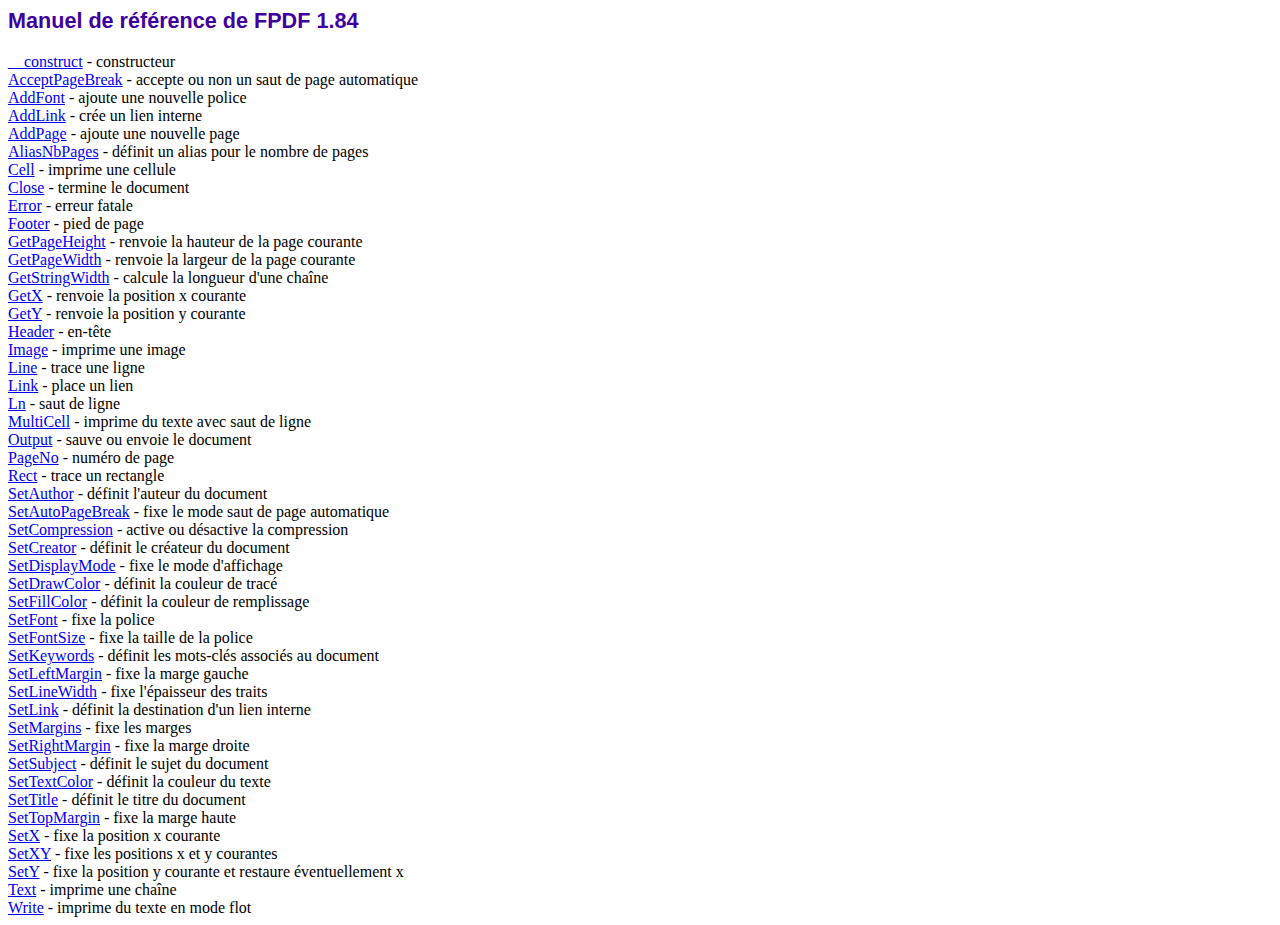
<file: gestion/doctor/fpdf184/doc/index.htm>
<!DOCTYPE html PUBLIC "-//W3C//DTD HTML 4.01 Transitional//EN">
<html>
<head>
<meta http-equiv="Content-Type" content="text/html; charset=ISO-8859-1">
<title>Manuel de r�f�rence de FPDF 1.84</title>
<link type="text/css" rel="stylesheet" href="../fpdf.css">
</head>
<body>
<h1>Manuel de r�f�rence de FPDF 1.84</h1>
<a href="__construct.htm">__construct</a> - constructeur<br>
<a href="acceptpagebreak.htm">AcceptPageBreak</a> - accepte ou non un saut de page automatique<br>
<a href="addfont.htm">AddFont</a> - ajoute une nouvelle police<br>
<a href="addlink.htm">AddLink</a> - cr�e un lien interne<br>
<a href="addpage.htm">AddPage</a> - ajoute une nouvelle page<br>
<a href="aliasnbpages.htm">AliasNbPages</a> - d�finit un alias pour le nombre de pages<br>
<a href="cell.htm">Cell</a> - imprime une cellule<br>
<a href="close.htm">Close</a> - termine le document<br>
<a href="error.htm">Error</a> - erreur fatale<br>
<a href="footer.htm">Footer</a> - pied de page<br>
<a href="getpageheight.htm">GetPageHeight</a> - renvoie la hauteur de la page courante<br>
<a href="getpagewidth.htm">GetPageWidth</a> - renvoie la largeur de la page courante<br>
<a href="getstringwidth.htm">GetStringWidth</a> - calcule la longueur d'une cha�ne<br>
<a href="getx.htm">GetX</a> - renvoie la position x courante<br>
<a href="gety.htm">GetY</a> - renvoie la position y courante<br>
<a href="header.htm">Header</a> - en-t�te<br>
<a href="image.htm">Image</a> - imprime une image<br>
<a href="line.htm">Line</a> - trace une ligne<br>
<a href="link.htm">Link</a> - place un lien<br>
<a href="ln.htm">Ln</a> - saut de ligne<br>
<a href="multicell.htm">MultiCell</a> - imprime du texte avec saut de ligne<br>
<a href="output.htm">Output</a> - sauve ou envoie le document<br>
<a href="pageno.htm">PageNo</a> - num�ro de page<br>
<a href="rect.htm">Rect</a> - trace un rectangle<br>
<a href="setauthor.htm">SetAuthor</a> - d�finit l'auteur du document<br>
<a href="setautopagebreak.htm">SetAutoPageBreak</a> - fixe le mode saut de page automatique<br>
<a href="setcompression.htm">SetCompression</a> - active ou d�sactive la compression<br>
<a href="setcreator.htm">SetCreator</a> - d�finit le cr�ateur du document<br>
<a href="setdisplaymode.htm">SetDisplayMode</a> - fixe le mode d'affichage<br>
<a href="setdrawcolor.htm">SetDrawColor</a> - d�finit la couleur de trac�<br>
<a href="setfillcolor.htm">SetFillColor</a> - d�finit la couleur de remplissage<br>
<a href="setfont.htm">SetFont</a> - fixe la police<br>
<a href="setfontsize.htm">SetFontSize</a> - fixe la taille de la police<br>
<a href="setkeywords.htm">SetKeywords</a> - d�finit les mots-cl�s associ�s au document<br>
<a href="setleftmargin.htm">SetLeftMargin</a> - fixe la marge gauche<br>
<a href="setlinewidth.htm">SetLineWidth</a> - fixe l'�paisseur des traits<br>
<a href="setlink.htm">SetLink</a> - d�finit la destination d'un lien interne<br>
<a href="setmargins.htm">SetMargins</a> - fixe les marges<br>
<a href="setrightmargin.htm">SetRightMargin</a> - fixe la marge droite<br>
<a href="setsubject.htm">SetSubject</a> - d�finit le sujet du document<br>
<a href="settextcolor.htm">SetTextColor</a> - d�finit la couleur du texte<br>
<a href="settitle.htm">SetTitle</a> - d�finit le titre du document<br>
<a href="settopmargin.htm">SetTopMargin</a> - fixe la marge haute<br>
<a href="setx.htm">SetX</a> - fixe la position x courante<br>
<a href="setxy.htm">SetXY</a> - fixe les positions x et y courantes<br>
<a href="sety.htm">SetY</a> - fixe la position y courante et restaure �ventuellement x<br>
<a href="text.htm">Text</a> - imprime une cha�ne<br>
<a href="write.htm">Write</a> - imprime du texte en mode flot<br>
</body>
</html>
</file>
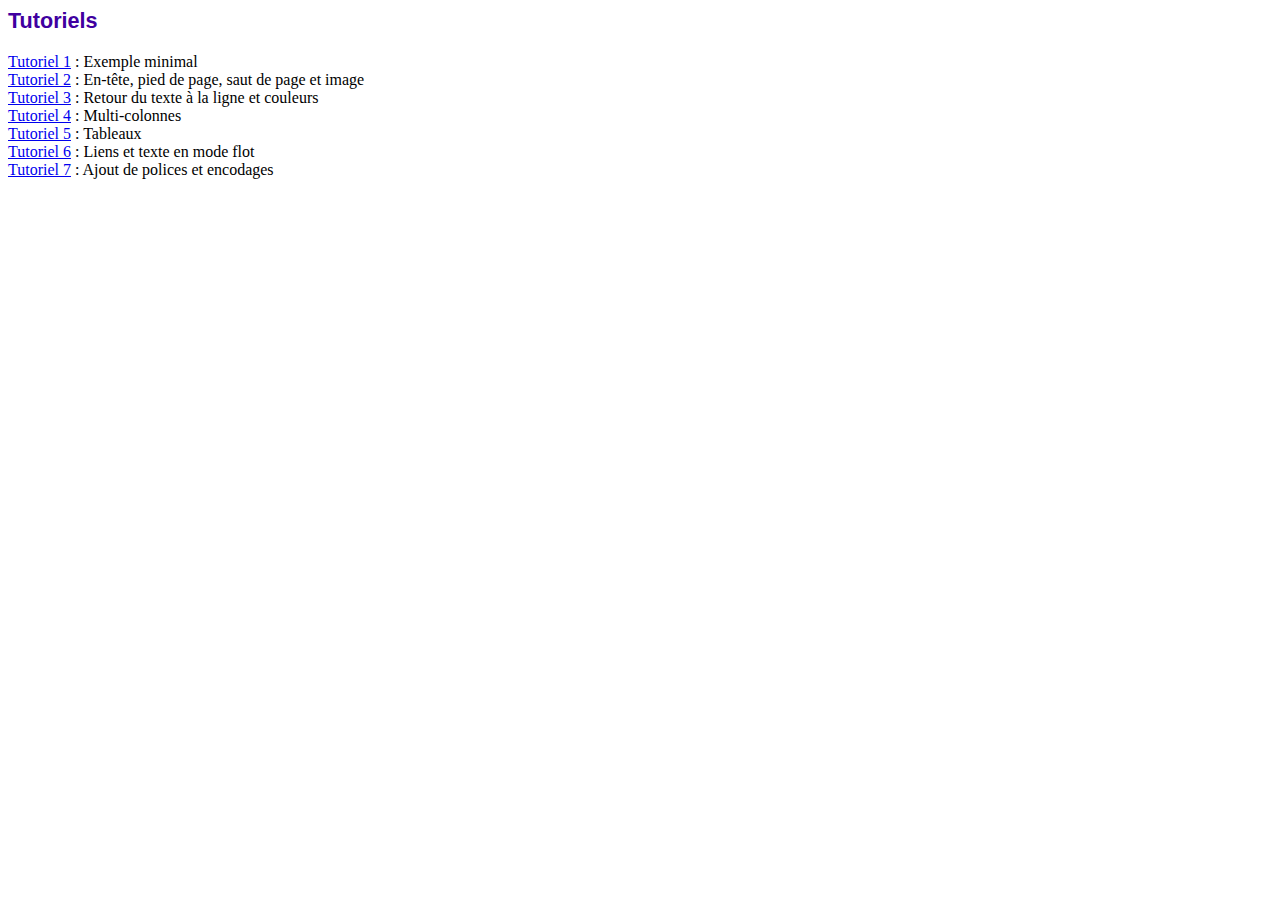
<file: gestion/doctor/fpdf184/tutorial/index.htm>
<!DOCTYPE html PUBLIC "-//W3C//DTD HTML 4.01 Transitional//EN">
<html>
<head>
<meta http-equiv="Content-Type" content="text/html; charset=ISO-8859-1">
<title>Tutoriels</title>
<link type="text/css" rel="stylesheet" href="../fpdf.css">
</head>
<body>
<h1>Tutoriels</h1>
<ul style="list-style-type:none; margin-left:0; padding-left:0">
<li><a href="tuto1.htm">Tutoriel 1</a> : Exemple minimal</li>
<li><a href="tuto2.htm">Tutoriel 2</a> : En-t�te, pied de page, saut de page et image</li>
<li><a href="tuto3.htm">Tutoriel 3</a> : Retour du texte � la ligne et couleurs</li>
<li><a href="tuto4.htm">Tutoriel 4</a> : Multi-colonnes</li>
<li><a href="tuto5.htm">Tutoriel 5</a> : Tableaux</li>
<li><a href="tuto6.htm">Tutoriel 6</a> : Liens et texte en mode flot</li>
<li><a href="tuto7.htm">Tutoriel 7</a> : Ajout de polices et encodages</li>
</ul>
</body>
</html>
</file>
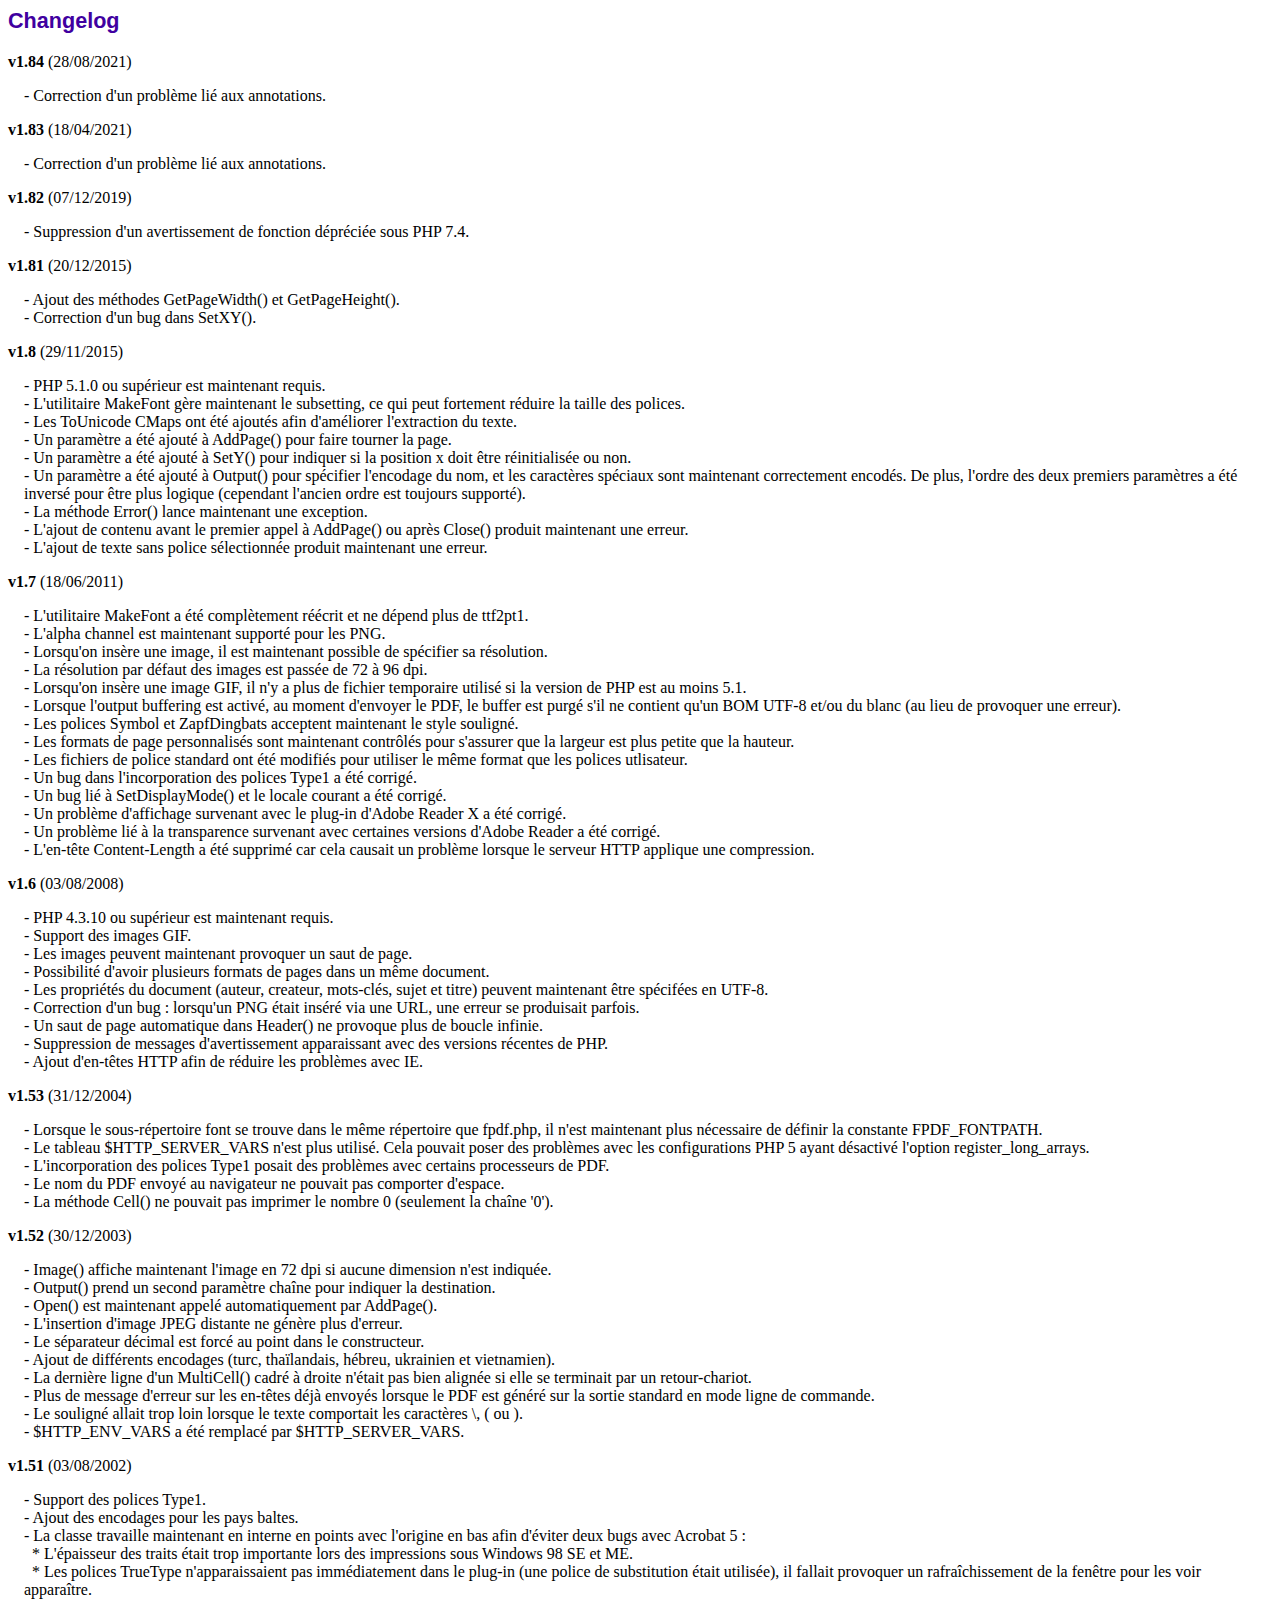
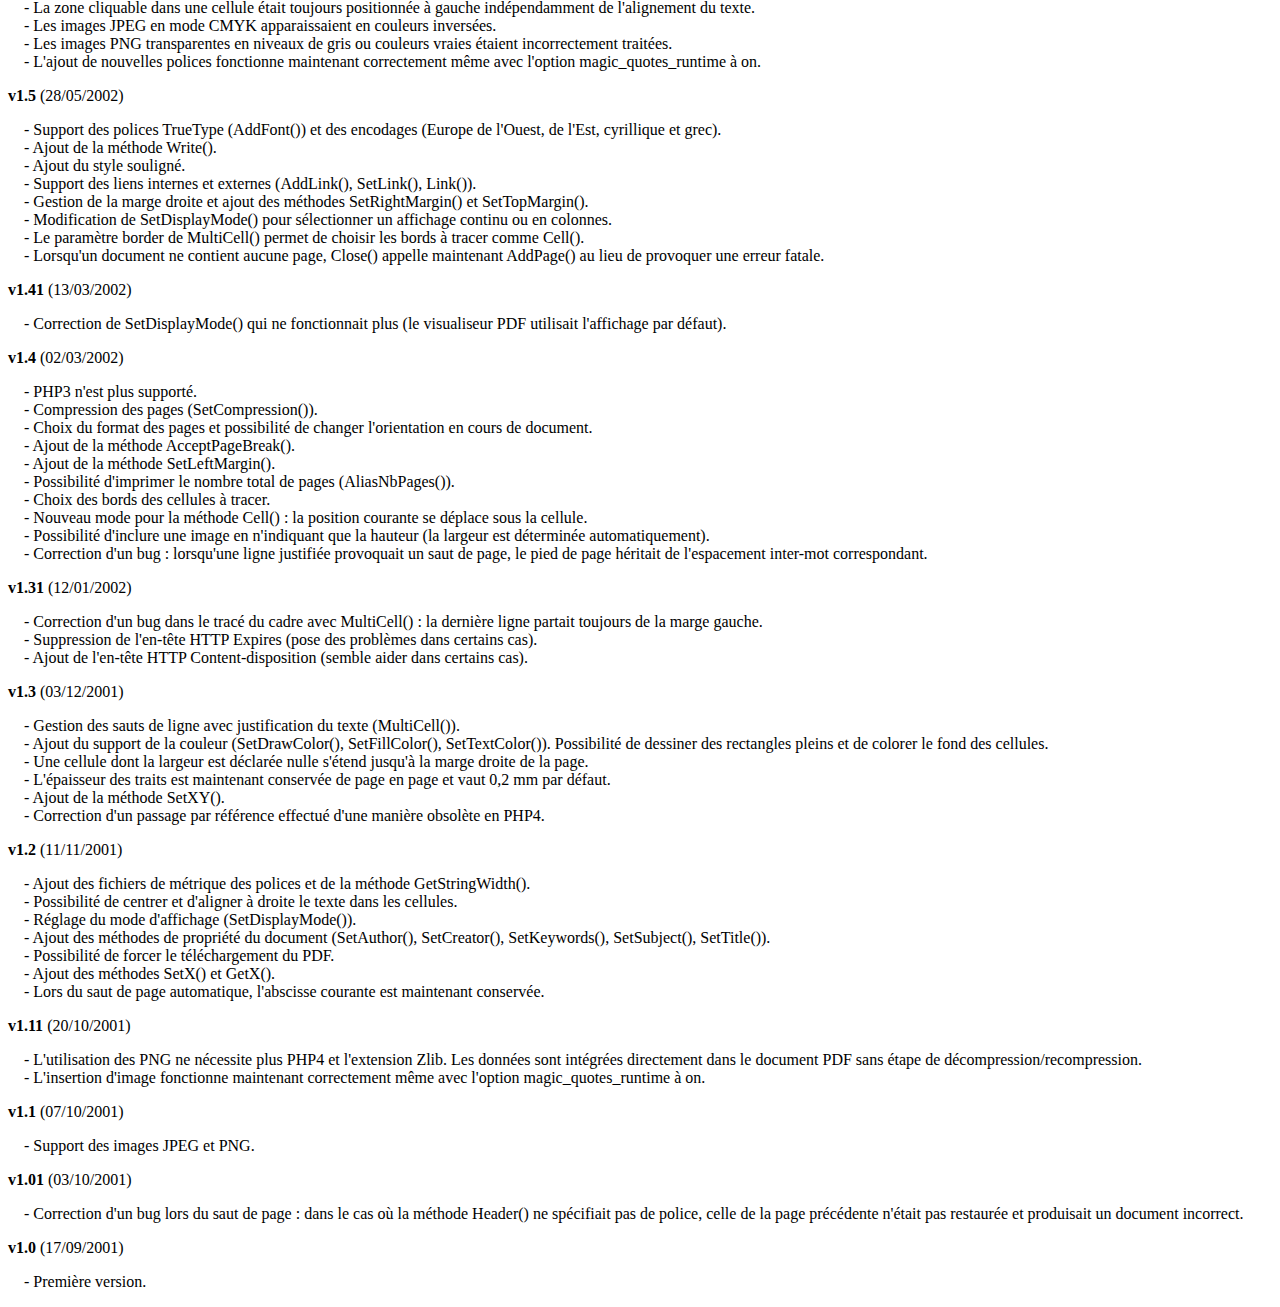
<file: gestion/doctor/fpdf184/changelog.htm>
<!DOCTYPE html PUBLIC "-//W3C//DTD HTML 4.01 Transitional//EN">
<html>
<head>
<meta http-equiv="Content-Type" content="text/html; charset=ISO-8859-1">
<title>Changelog</title>
<link type="text/css" rel="stylesheet" href="fpdf.css">
<style type="text/css">
dd {margin:1em 0 1em 1em}
</style>
</head>
<body>
<h1>Changelog</h1>
<dl>
<dt><strong>v1.84</strong> (28/08/2021)</dt>
<dd>
- Correction d'un probl�me li� aux annotations.<br>
</dd>
<dt><strong>v1.83</strong> (18/04/2021)</dt>
<dd>
- Correction d'un probl�me li� aux annotations.<br>
</dd>
<dt><strong>v1.82</strong> (07/12/2019)</dt>
<dd>
- Suppression d'un avertissement de fonction d�pr�ci�e sous PHP 7.4.<br>
</dd>
<dt><strong>v1.81</strong> (20/12/2015)</dt>
<dd>
- Ajout des m�thodes GetPageWidth() et GetPageHeight().<br>
- Correction d'un bug dans SetXY().<br>
</dd>
<dt><strong>v1.8</strong> (29/11/2015)</dt>
<dd>
- PHP 5.1.0 ou sup�rieur est maintenant requis.<br>
- L'utilitaire MakeFont g�re maintenant le subsetting, ce qui peut fortement r�duire la taille des polices.<br>
- Les ToUnicode CMaps ont �t� ajout�s afin d'am�liorer l'extraction du texte.<br>
- Un param�tre a �t� ajout� � AddPage() pour faire tourner la page.<br>
- Un param�tre a �t� ajout� � SetY() pour indiquer si la position x doit �tre r�initialis�e ou non.<br>
- Un param�tre a �t� ajout� � Output() pour sp�cifier l'encodage du nom, et les caract�res sp�ciaux sont maintenant correctement encod�s. De plus, l'ordre des deux premiers param�tres a �t� invers� pour �tre plus logique (cependant l'ancien ordre est toujours support�).<br>
- La m�thode Error() lance maintenant une exception.<br>
- L'ajout de contenu avant le premier appel � AddPage() ou apr�s Close() produit maintenant une erreur.<br>
- L'ajout de texte sans police s�lectionn�e produit maintenant une erreur.<br>
</dd>
<dt><strong>v1.7</strong> (18/06/2011)</dt>
<dd>
- L'utilitaire MakeFont a �t� compl�tement r��crit et ne d�pend plus de ttf2pt1.<br>
- L'alpha channel est maintenant support� pour les PNG.<br>
- Lorsqu'on ins�re une image, il est maintenant possible de sp�cifier sa r�solution.<br>
- La r�solution par d�faut des images est pass�e de 72 � 96 dpi.<br>
- Lorsqu'on ins�re une image GIF, il n'y a plus de fichier temporaire utilis� si la version de PHP est au moins 5.1.<br>
- Lorsque l'output buffering est activ�, au moment d'envoyer le PDF, le buffer est purg� s'il ne contient qu'un BOM UTF-8 et/ou du blanc (au lieu de provoquer une erreur).<br>
- Les polices Symbol et ZapfDingbats acceptent maintenant le style soulign�.<br>
- Les formats de page personnalis�s sont maintenant contr�l�s pour s'assurer que la largeur est plus petite que la hauteur.<br>
- Les fichiers de police standard ont �t� modifi�s pour utiliser le m�me format que les polices utlisateur.<br>
- Un bug dans l'incorporation des polices Type1 a �t� corrig�.<br>
- Un bug li� � SetDisplayMode() et le locale courant a �t� corrig�.<br>
- Un probl�me d'affichage survenant avec le plug-in d'Adobe Reader X a �t� corrig�.<br>
- Un probl�me li� � la transparence survenant avec certaines versions d'Adobe Reader a �t� corrig�.<br>
- L'en-t�te Content-Length a �t� supprim� car cela causait un probl�me lorsque le serveur HTTP applique une compression.<br>
</dd>
<dt><strong>v1.6</strong> (03/08/2008)</dt>
<dd>
- PHP 4.3.10 ou sup�rieur est maintenant requis.<br>
- Support des images GIF.<br>
- Les images peuvent maintenant provoquer un saut de page.<br>
- Possibilit� d'avoir plusieurs formats de pages dans un m�me document.<br>
- Les propri�t�s du document (auteur, createur, mots-cl�s, sujet et titre) peuvent maintenant �tre sp�cif�es en UTF-8.<br>
- Correction d'un bug : lorsqu'un PNG �tait ins�r� via une URL, une erreur se produisait parfois.<br>
- Un saut de page automatique dans Header() ne provoque plus de boucle infinie.<br>
- Suppression de messages d'avertissement apparaissant avec des versions r�centes de PHP.<br>
- Ajout d'en-t�tes HTTP afin de r�duire les probl�mes avec IE.<br>
</dd>
<dt><strong>v1.53</strong> (31/12/2004)</dt>
<dd>
- Lorsque le sous-r�pertoire font se trouve dans le m�me r�pertoire que fpdf.php, il n'est maintenant plus n�cessaire de d�finir la constante FPDF_FONTPATH.<br>
- Le tableau $HTTP_SERVER_VARS n'est plus utilis�. Cela pouvait poser des probl�mes avec les configurations PHP 5 ayant d�sactiv� l'option register_long_arrays.<br>
- L'incorporation des polices Type1 posait des probl�mes avec certains processeurs de PDF.<br>
- Le nom du PDF envoy� au navigateur ne pouvait pas comporter d'espace.<br>
- La m�thode Cell() ne pouvait pas imprimer le nombre 0 (seulement la cha�ne '0').<br>
</dd>
<dt><strong>v1.52</strong> (30/12/2003)</dt>
<dd>
- Image() affiche maintenant l'image en 72 dpi si aucune dimension n'est indiqu�e.<br>
- Output() prend un second param�tre cha�ne pour indiquer la destination.<br>
- Open() est maintenant appel� automatiquement par AddPage().<br>
- L'insertion d'image JPEG distante ne g�n�re plus d'erreur.<br>
- Le s�parateur d�cimal est forc� au point dans le constructeur.<br>
- Ajout de diff�rents encodages (turc, tha�landais, h�breu, ukrainien et vietnamien).<br>
- La derni�re ligne d'un MultiCell() cadr� � droite n'�tait pas bien align�e si elle se terminait par un retour-chariot.<br>
- Plus de message d'erreur sur les en-t�tes d�j� envoy�s lorsque le PDF est g�n�r� sur la sortie standard en mode ligne de commande.<br>
- Le soulign� allait trop loin lorsque le texte comportait les caract�res \, ( ou ).<br>
- $HTTP_ENV_VARS a �t� remplac� par $HTTP_SERVER_VARS.<br>
</dd>
<dt><strong>v1.51</strong> (03/08/2002)</dt>
<dd>
- Support des polices Type1.<br>
- Ajout des encodages pour les pays baltes.<br>
- La classe travaille maintenant en interne en points avec l'origine en bas afin d'�viter deux bugs avec Acrobat 5 :<br>&nbsp;&nbsp;* L'�paisseur des traits �tait trop importante lors des impressions sous Windows 98 SE et ME.<br>&nbsp;&nbsp;* Les polices TrueType n'apparaissaient pas imm�diatement dans le plug-in (une police de substitution �tait utilis�e), il fallait provoquer un rafra�chissement de la fen�tre pour les voir appara�tre.<br>
- La zone cliquable dans une cellule �tait toujours positionn�e � gauche ind�pendamment de l'alignement du texte.<br>
- Les images JPEG en mode CMYK apparaissaient en couleurs invers�es.<br>
- Les images PNG transparentes en niveaux de gris ou couleurs vraies �taient incorrectement trait�es.<br>
- L'ajout de nouvelles polices fonctionne maintenant correctement m�me avec l'option magic_quotes_runtime � on.<br>
</dd>
<dt><strong>v1.5</strong> (28/05/2002)</dt>
<dd>
- Support des polices TrueType (AddFont()) et des encodages (Europe de l'Ouest, de l'Est, cyrillique et grec).<br>
- Ajout de la m�thode Write().<br>
- Ajout du style soulign�.<br>
- Support des liens internes et externes (AddLink(), SetLink(), Link()).<br>
- Gestion de la marge droite et ajout des m�thodes SetRightMargin() et SetTopMargin().<br>
- Modification de SetDisplayMode() pour s�lectionner un affichage continu ou en colonnes.<br>
- Le param�tre border de MultiCell() permet de choisir les bords � tracer comme Cell().<br>
- Lorsqu'un document ne contient aucune page, Close() appelle maintenant AddPage() au lieu de provoquer une erreur fatale.<br>
</dd>
<dt><strong>v1.41</strong> (13/03/2002)</dt>
<dd>
- Correction de SetDisplayMode() qui ne fonctionnait plus (le visualiseur PDF utilisait l'affichage par d�faut).<br>
</dd>
<dt><strong>v1.4</strong> (02/03/2002)</dt>
<dd>
- PHP3 n'est plus support�.<br>
- Compression des pages (SetCompression()).<br>
- Choix du format des pages et possibilit� de changer l'orientation en cours de document.<br>
- Ajout de la m�thode AcceptPageBreak().<br>
- Ajout de la m�thode SetLeftMargin().<br>
- Possibilit� d'imprimer le nombre total de pages (AliasNbPages()).<br>
- Choix des bords des cellules � tracer.<br>
- Nouveau mode pour la m�thode Cell() : la position courante se d�place sous la cellule.<br>
- Possibilit� d'inclure une image en n'indiquant que la hauteur (la largeur est d�termin�e automatiquement).<br>
- Correction d'un bug : lorsqu'une ligne justifi�e provoquait un saut de page, le pied de page h�ritait de l'espacement inter-mot correspondant.<br>
</dd>
<dt><strong>v1.31</strong> (12/01/2002)</dt>
<dd>
- Correction d'un bug dans le trac� du cadre avec MultiCell() : la derni�re ligne partait toujours de la marge gauche.<br>
- Suppression de l'en-t�te HTTP Expires (pose des probl�mes dans certains cas).<br>
- Ajout de l'en-t�te HTTP Content-disposition (semble aider dans certains cas).<br>
</dd>
<dt><strong>v1.3</strong> (03/12/2001)</dt>
<dd>
- Gestion des sauts de ligne avec justification du texte (MultiCell()).<br>
- Ajout du support de la couleur (SetDrawColor(), SetFillColor(), SetTextColor()). Possibilit� de dessiner des rectangles pleins et de colorer le fond des cellules.<br>
- Une cellule dont la largeur est d�clar�e nulle s'�tend jusqu'� la marge droite de la page.<br>
- L'�paisseur des traits est maintenant conserv�e de page en page et vaut 0,2 mm par d�faut.<br>
- Ajout de la m�thode SetXY().<br>
- Correction d'un passage par r�f�rence effectu� d'une mani�re obsol�te en PHP4.<br>
</dd>
<dt><strong>v1.2</strong> (11/11/2001)</dt>
<dd>
- Ajout des fichiers de m�trique des polices et de la m�thode GetStringWidth().<br>
- Possibilit� de centrer et d'aligner � droite le texte dans les cellules.<br>
- R�glage du mode d'affichage (SetDisplayMode()).<br>
- Ajout des m�thodes de propri�t� du document (SetAuthor(), SetCreator(), SetKeywords(), SetSubject(), SetTitle()).<br>
- Possibilit� de forcer le t�l�chargement du PDF.<br>
- Ajout des m�thodes SetX() et GetX().<br>
- Lors du saut de page automatique, l'abscisse courante est maintenant conserv�e.<br>
</dd>
<dt><strong>v1.11</strong> (20/10/2001)</dt>
<dd>
- L'utilisation des PNG ne n�cessite plus PHP4 et l'extension Zlib. Les donn�es sont int�gr�es directement dans le document PDF sans �tape de d�compression/recompression.<br>
- L'insertion d'image fonctionne maintenant correctement m�me avec l'option magic_quotes_runtime � on.<br>
</dd>
<dt><strong>v1.1</strong> (07/10/2001)</dt>
<dd>
- Support des images JPEG et PNG.<br>
</dd>
<dt><strong>v1.01</strong> (03/10/2001)</dt>
<dd>
- Correction d'un bug lors du saut de page : dans le cas o� la m�thode Header() ne sp�cifiait pas de police, celle de la page pr�c�dente n'�tait pas restaur�e et produisait un document incorrect.<br>
</dd>
<dt><strong>v1.0</strong> (17/09/2001)</dt>
<dd>
- Premi�re version.<br>
</dd>
</dl>
</body>
</html>
</file>
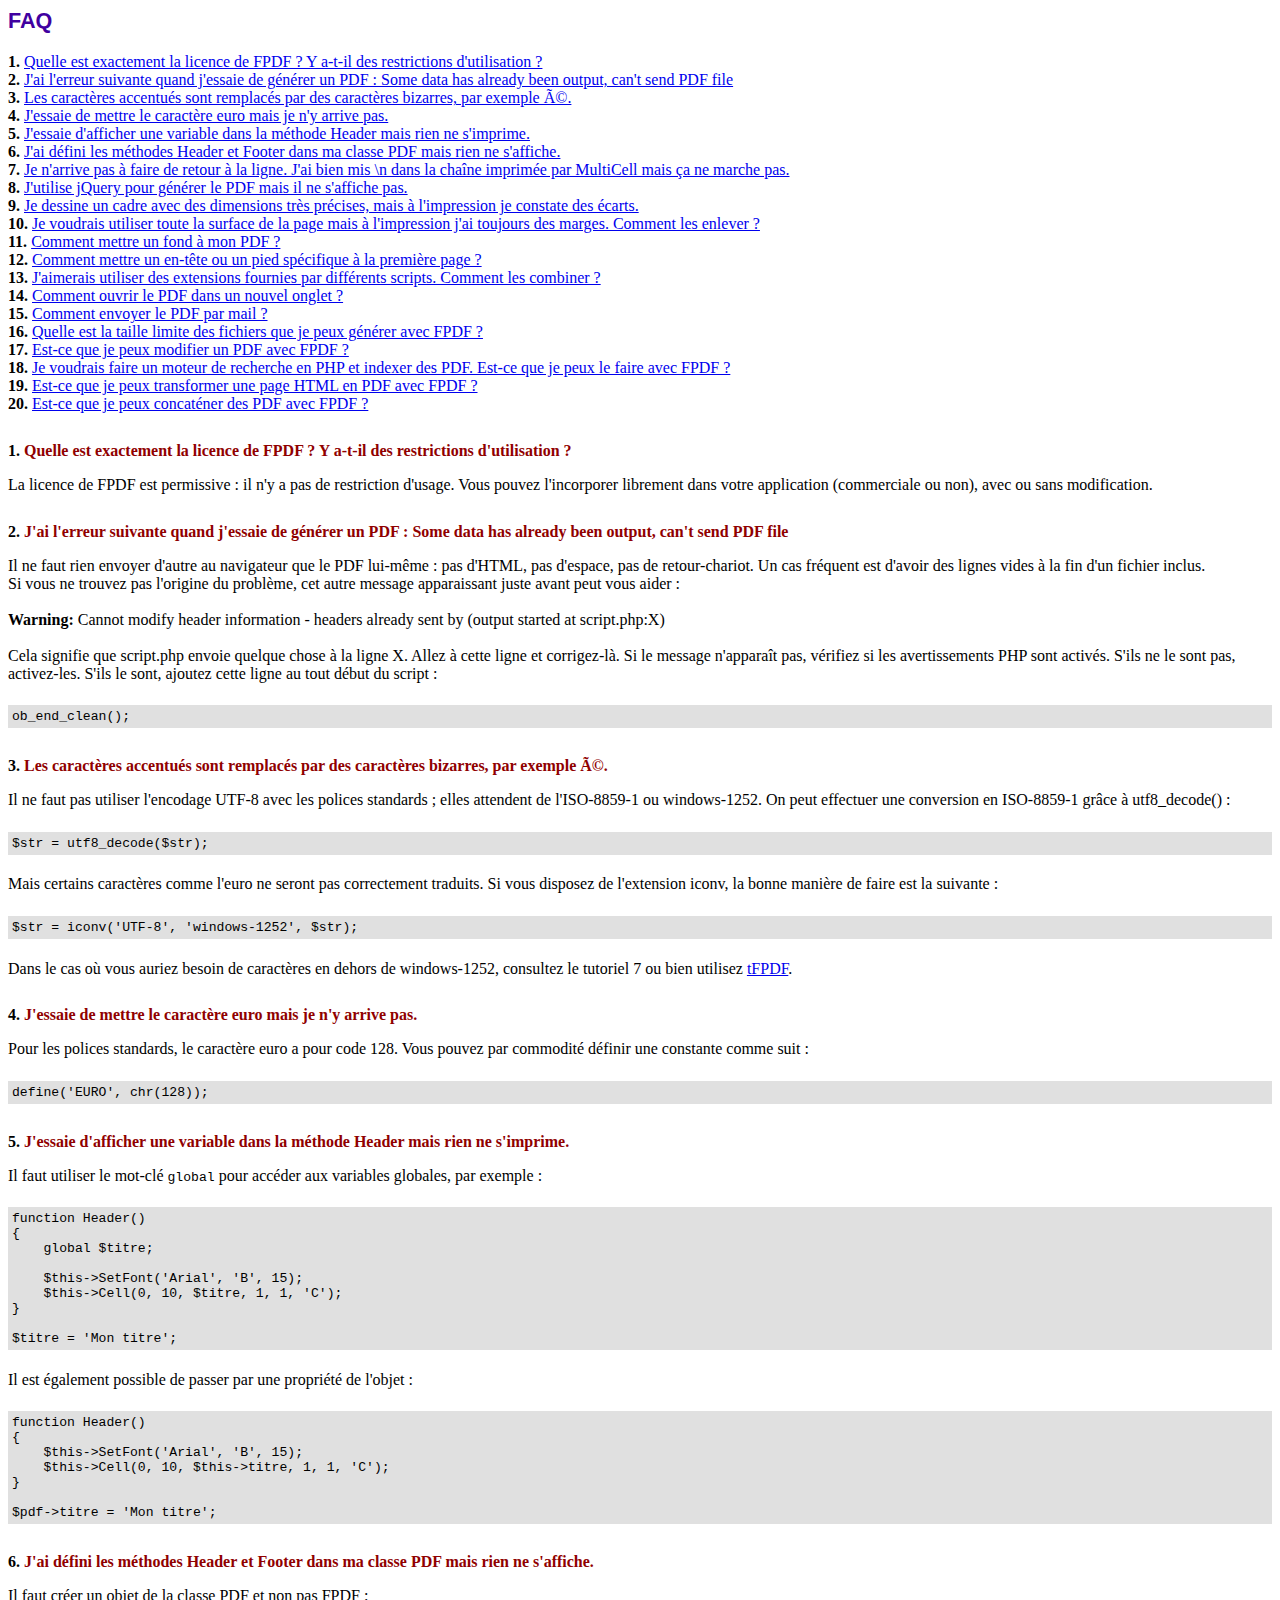
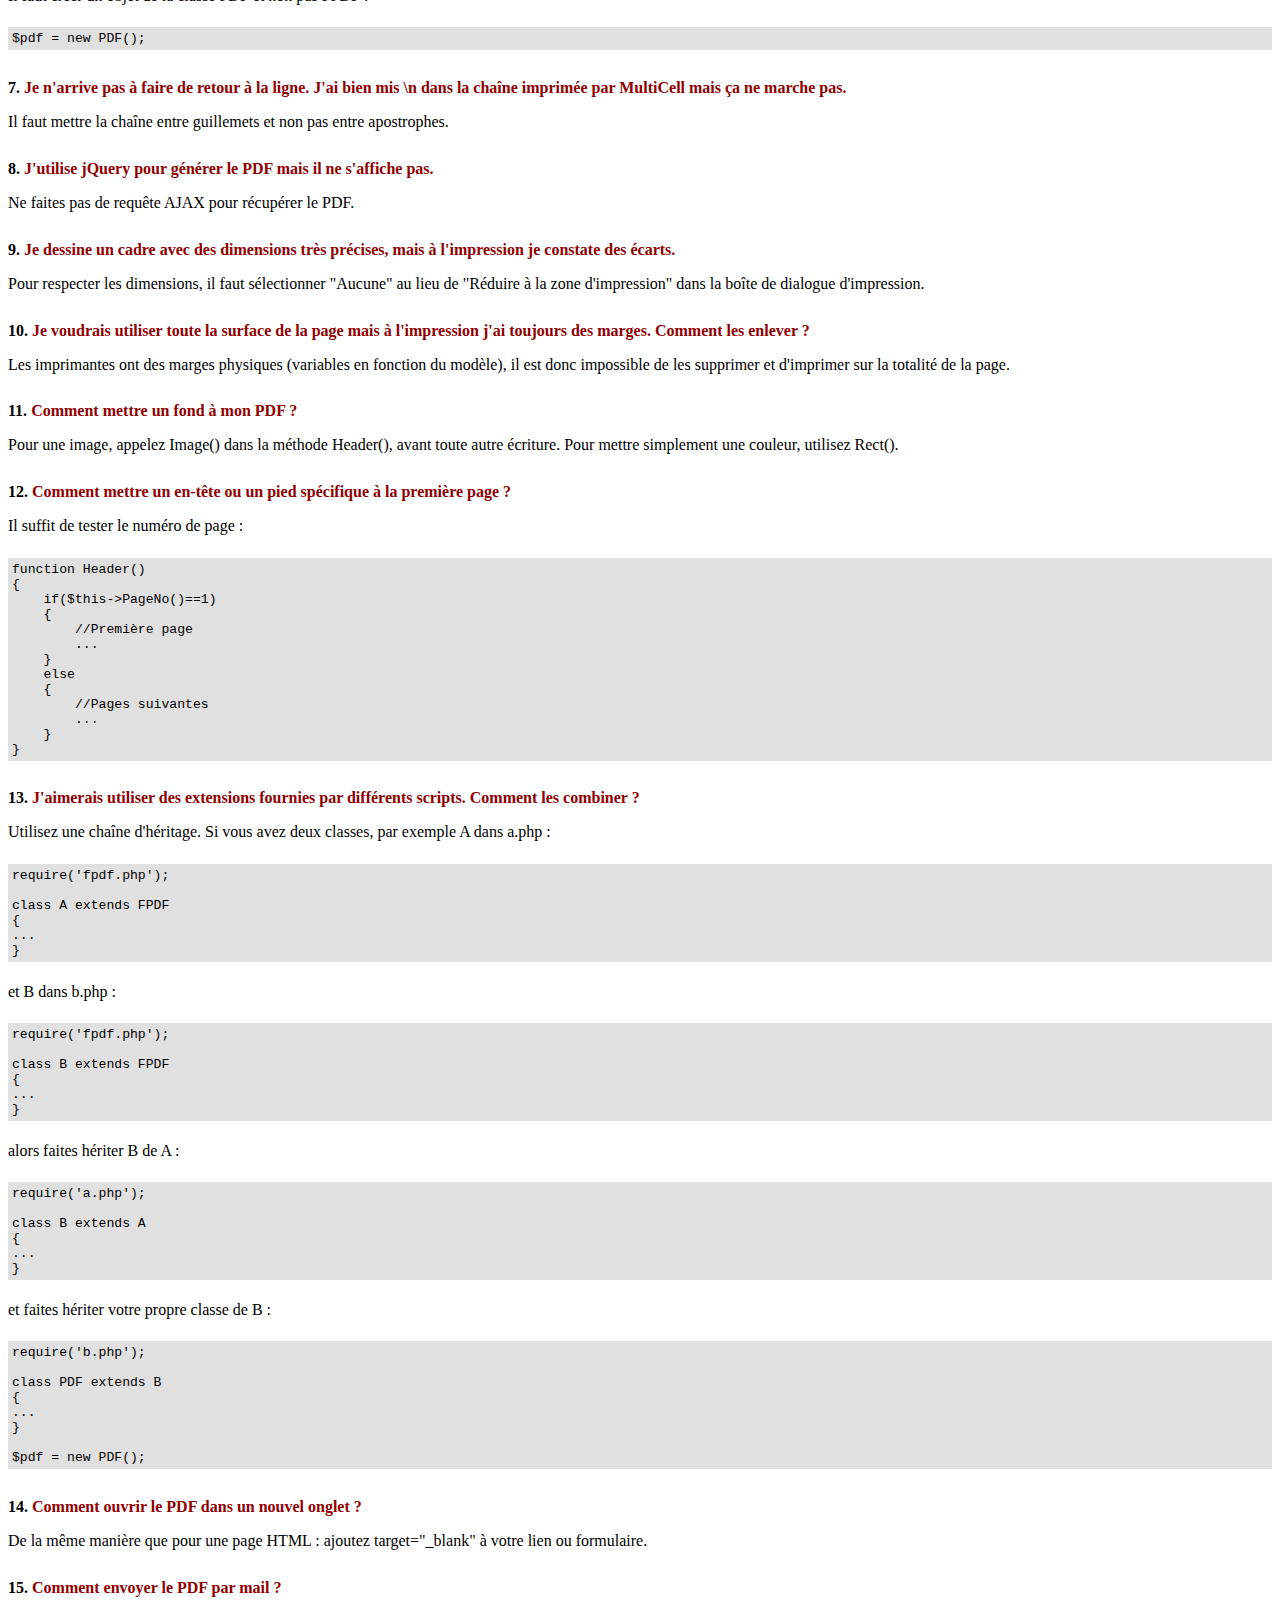
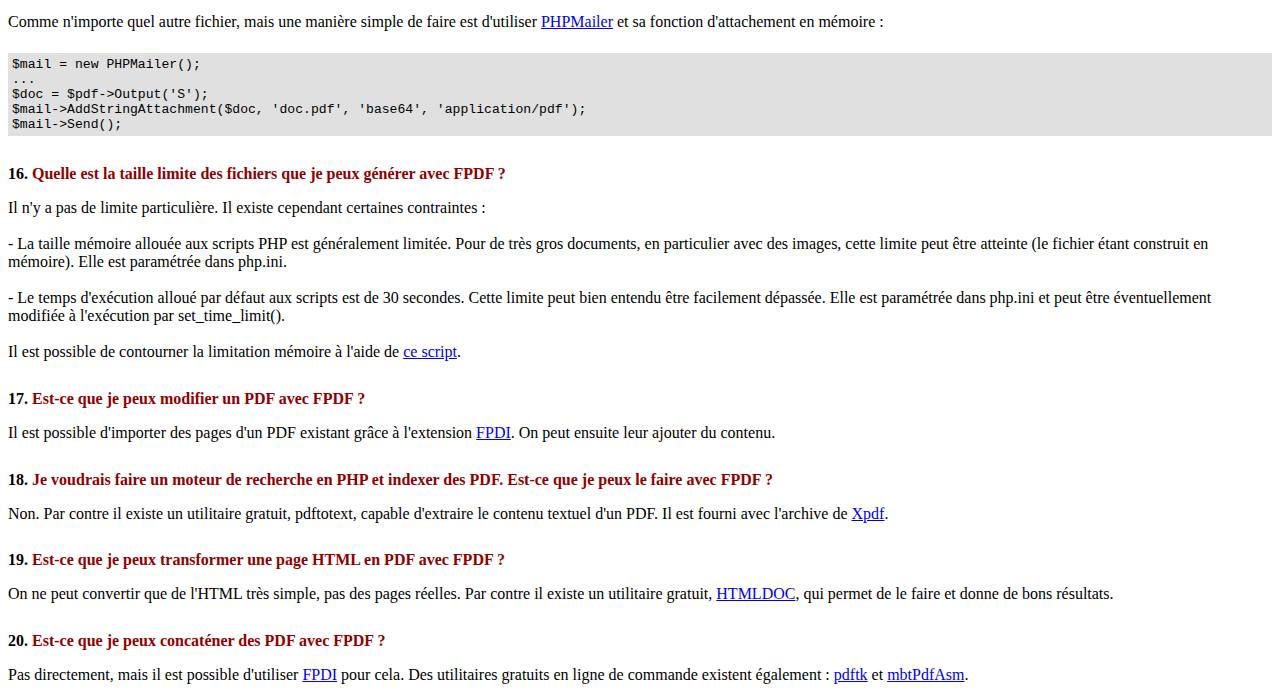
<file: gestion/doctor/fpdf184/FAQ.htm>
<!DOCTYPE html PUBLIC "-//W3C//DTD HTML 4.01 Transitional//EN">
<html>
<head>
<meta http-equiv="Content-Type" content="text/html; charset=ISO-8859-1">
<title>FAQ</title>
<link type="text/css" rel="stylesheet" href="fpdf.css">
<style type="text/css">
ul {list-style-type:none; margin:0; padding:0}
ul#answers li {margin-top:1.8em}
.question {font-weight:bold; color:#900000}
</style>
</head>
<body>
<h1>FAQ</h1>
<ul>
<li><b>1.</b> <a href='#q1'>Quelle est exactement la licence de FPDF ? Y a-t-il des restrictions d'utilisation ?</a></li>
<li><b>2.</b> <a href='#q2'>J'ai l'erreur suivante quand j'essaie de g�n�rer un PDF : Some data has already been output, can't send PDF file</a></li>
<li><b>3.</b> <a href='#q3'>Les caract�res accentu�s sont remplac�s par des caract�res bizarres, par exemple é.</a></li>
<li><b>4.</b> <a href='#q4'>J'essaie de mettre le caract�re euro mais je n'y arrive pas.</a></li>
<li><b>5.</b> <a href='#q5'>J'essaie d'afficher une variable dans la m�thode Header mais rien ne s'imprime.</a></li>
<li><b>6.</b> <a href='#q6'>J'ai d�fini les m�thodes Header et Footer dans ma classe PDF mais rien ne s'affiche.</a></li>
<li><b>7.</b> <a href='#q7'>Je n'arrive pas � faire de retour � la ligne. J'ai bien mis \n dans la cha�ne imprim�e par MultiCell mais �a ne marche pas.</a></li>
<li><b>8.</b> <a href='#q8'>J'utilise jQuery pour g�n�rer le PDF mais il ne s'affiche pas.</a></li>
<li><b>9.</b> <a href='#q9'>Je dessine un cadre avec des dimensions tr�s pr�cises, mais � l'impression je constate des �carts.</a></li>
<li><b>10.</b> <a href='#q10'>Je voudrais utiliser toute la surface de la page mais � l'impression j'ai toujours des marges. Comment les enlever ?</a></li>
<li><b>11.</b> <a href='#q11'>Comment mettre un fond � mon PDF ?</a></li>
<li><b>12.</b> <a href='#q12'>Comment mettre un en-t�te ou un pied sp�cifique � la premi�re page ?</a></li>
<li><b>13.</b> <a href='#q13'>J'aimerais utiliser des extensions fournies par diff�rents scripts. Comment les combiner ?</a></li>
<li><b>14.</b> <a href='#q14'>Comment ouvrir le PDF dans un nouvel onglet ?</a></li>
<li><b>15.</b> <a href='#q15'>Comment envoyer le PDF par mail ?</a></li>
<li><b>16.</b> <a href='#q16'>Quelle est la taille limite des fichiers que je peux g�n�rer avec FPDF ?</a></li>
<li><b>17.</b> <a href='#q17'>Est-ce que je peux modifier un PDF avec FPDF ?</a></li>
<li><b>18.</b> <a href='#q18'>Je voudrais faire un moteur de recherche en PHP et indexer des PDF. Est-ce que je peux le faire avec FPDF ?</a></li>
<li><b>19.</b> <a href='#q19'>Est-ce que je peux transformer une page HTML en PDF avec FPDF ?</a></li>
<li><b>20.</b> <a href='#q20'>Est-ce que je peux concat�ner des PDF avec FPDF ?</a></li>
</ul>

<ul id='answers'>
<li id='q1'>
<p><b>1.</b> <span class='question'>Quelle est exactement la licence de FPDF ? Y a-t-il des restrictions d'utilisation ?</span></p>
La licence de FPDF est permissive : il n'y a pas de restriction d'usage. Vous pouvez l'incorporer
librement dans votre application (commerciale ou non), avec ou sans modification.
</li>

<li id='q2'>
<p><b>2.</b> <span class='question'>J'ai l'erreur suivante quand j'essaie de g�n�rer un PDF : Some data has already been output, can't send PDF file</span></p>
Il ne faut rien envoyer d'autre au navigateur que le PDF lui-m�me : pas d'HTML, pas d'espace, pas de
retour-chariot. Un cas fr�quent est d'avoir des lignes vides � la fin d'un fichier inclus.<br>
Si vous ne trouvez pas l'origine du probl�me, cet autre message apparaissant juste avant peut vous aider :<br>
<br>
<b>Warning:</b> Cannot modify header information - headers already sent by (output started at script.php:X)<br>
<br>
Cela signifie que script.php envoie quelque chose � la ligne X. Allez � cette ligne et corrigez-l�.
Si le message n'appara�t pas, v�rifiez si les avertissements PHP sont activ�s. S'ils ne le sont pas, activez-les.
S'ils le sont, ajoutez cette ligne au tout d�but du script :
<div class="doc-source">
<pre><code>ob_end_clean();</code></pre>
</div>
</li>

<li id='q3'>
<p><b>3.</b> <span class='question'>Les caract�res accentu�s sont remplac�s par des caract�res bizarres, par exemple é.</span></p>
Il ne faut pas utiliser l'encodage UTF-8 avec les polices standards ; elles attendent de l'ISO-8859-1 ou windows-1252.
On peut effectuer une conversion en ISO-8859-1 gr�ce � utf8_decode() :
<div class="doc-source">
<pre><code>$str = utf8_decode($str);</code></pre>
</div>
Mais certains caract�res comme l'euro ne seront pas correctement traduits. Si vous disposez de l'extension
iconv, la bonne mani�re de faire est la suivante :
<div class="doc-source">
<pre><code>$str = iconv('UTF-8', 'windows-1252', $str);</code></pre>
</div>
Dans le cas o� vous auriez besoin de caract�res en dehors de windows-1252, consultez le tutoriel 7 ou bien
utilisez <a href="http://www.fpdf.org/?go=script&amp;id=92" target="_blank">tFPDF</a>.
</li>

<li id='q4'>
<p><b>4.</b> <span class='question'>J'essaie de mettre le caract�re euro mais je n'y arrive pas.</span></p>
Pour les polices standards, le caract�re euro a pour code 128. Vous pouvez par commodit� d�finir
une constante comme suit :
<div class="doc-source">
<pre><code>define('EURO', chr(128));</code></pre>
</div>
</li>

<li id='q5'>
<p><b>5.</b> <span class='question'>J'essaie d'afficher une variable dans la m�thode Header mais rien ne s'imprime.</span></p>
Il faut utiliser le mot-cl� <code>global</code> pour acc�der aux variables globales, par exemple :
<div class="doc-source">
<pre><code>function Header()
{
    global $titre;

    $this-&gt;SetFont('Arial', 'B', 15);
    $this-&gt;Cell(0, 10, $titre, 1, 1, 'C');
}

$titre = 'Mon titre';</code></pre>
</div>
Il est �galement possible de passer par une propri�t� de l'objet :
<div class="doc-source">
<pre><code>function Header()
{
    $this-&gt;SetFont('Arial', 'B', 15);
    $this-&gt;Cell(0, 10, $this-&gt;titre, 1, 1, 'C');
}

$pdf-&gt;titre = 'Mon titre';</code></pre>
</div>
</li>

<li id='q6'>
<p><b>6.</b> <span class='question'>J'ai d�fini les m�thodes Header et Footer dans ma classe PDF mais rien ne s'affiche.</span></p>
Il faut cr�er un objet de la classe PDF et non pas FPDF :
<div class="doc-source">
<pre><code>$pdf = new PDF();</code></pre>
</div>
</li>

<li id='q7'>
<p><b>7.</b> <span class='question'>Je n'arrive pas � faire de retour � la ligne. J'ai bien mis \n dans la cha�ne imprim�e par MultiCell mais �a ne marche pas.</span></p>
Il faut mettre la cha�ne entre guillemets et non pas entre apostrophes.
</li>

<li id='q8'>
<p><b>8.</b> <span class='question'>J'utilise jQuery pour g�n�rer le PDF mais il ne s'affiche pas.</span></p>
Ne faites pas de requ�te AJAX pour r�cup�rer le PDF.
</li>

<li id='q9'>
<p><b>9.</b> <span class='question'>Je dessine un cadre avec des dimensions tr�s pr�cises, mais � l'impression je constate des �carts.</span></p>
Pour respecter les dimensions, il faut s�lectionner "Aucune" au lieu de "R�duire � la zone d'impression"
dans la bo�te de dialogue d'impression.
</li>

<li id='q10'>
<p><b>10.</b> <span class='question'>Je voudrais utiliser toute la surface de la page mais � l'impression j'ai toujours des marges. Comment les enlever ?</span></p>
Les imprimantes ont des marges physiques (variables en fonction du mod�le), il est donc impossible de les
supprimer et d'imprimer sur la totalit� de la page.
</li>

<li id='q11'>
<p><b>11.</b> <span class='question'>Comment mettre un fond � mon PDF ?</span></p>
Pour une image, appelez Image() dans la m�thode Header(), avant toute autre �criture. Pour mettre simplement
une couleur, utilisez Rect().
</li>

<li id='q12'>
<p><b>12.</b> <span class='question'>Comment mettre un en-t�te ou un pied sp�cifique � la premi�re page ?</span></p>
Il suffit de tester le num�ro de page :
<div class="doc-source">
<pre><code>function Header()
{
    if($this-&gt;PageNo()==1)
    {
        //Premi�re page
        ...
    }
    else
    {
        //Pages suivantes
        ...
    }
}</code></pre>
</div>
</li>

<li id='q13'>
<p><b>13.</b> <span class='question'>J'aimerais utiliser des extensions fournies par diff�rents scripts. Comment les combiner ?</span></p>
Utilisez une cha�ne d'h�ritage. Si vous avez deux classes, par exemple A dans a.php :
<div class="doc-source">
<pre><code>require('fpdf.php');

class A extends FPDF
{
...
}</code></pre>
</div>
et B dans b.php :
<div class="doc-source">
<pre><code>require('fpdf.php');

class B extends FPDF
{
...
}</code></pre>
</div>
alors faites h�riter B de A :
<div class="doc-source">
<pre><code>require('a.php');

class B extends A
{
...
}</code></pre>
</div>
et faites h�riter votre propre classe de B :
<div class="doc-source">
<pre><code>require('b.php');

class PDF extends B
{
...
}

$pdf = new PDF();</code></pre>
</div>
</li>

<li id='q14'>
<p><b>14.</b> <span class='question'>Comment ouvrir le PDF dans un nouvel onglet ?</span></p>
De la m�me mani�re que pour une page HTML : ajoutez target="_blank" � votre lien ou formulaire.
</li>

<li id='q15'>
<p><b>15.</b> <span class='question'>Comment envoyer le PDF par mail ?</span></p>
Comme n'importe quel autre fichier, mais une mani�re simple de faire est d'utiliser
<a href="https://github.com/PHPMailer/PHPMailer" target="_blank">PHPMailer</a> et sa fonction d'attachement en m�moire :
<div class="doc-source">
<pre><code>$mail = new PHPMailer();
...
$doc = $pdf-&gt;Output('S');
$mail-&gt;AddStringAttachment($doc, 'doc.pdf', 'base64', 'application/pdf');
$mail-&gt;Send();</code></pre>
</div>
</li>

<li id='q16'>
<p><b>16.</b> <span class='question'>Quelle est la taille limite des fichiers que je peux g�n�rer avec FPDF ?</span></p>
Il n'y a pas de limite particuli�re. Il existe cependant certaines contraintes :
<br>
<br>
- La taille m�moire allou�e aux scripts PHP est g�n�ralement limit�e. Pour de tr�s gros
documents, en particulier avec des images, cette limite peut �tre atteinte (le fichier �tant
construit en m�moire). Elle est param�tr�e dans php.ini.
<br>
<br>
- Le temps d'ex�cution allou� par d�faut aux scripts est de 30 secondes. Cette limite peut bien
entendu �tre facilement d�pass�e. Elle est param�tr�e dans php.ini et peut �tre �ventuellement
modifi�e � l'ex�cution par set_time_limit().
<br>
<br>
Il est possible de contourner la limitation m�moire � l'aide de <a href="http://www.fpdf.org/?go=script&amp;id=76" target="_blank">ce script</a>.
</li>

<li id='q17'>
<p><b>17.</b> <span class='question'>Est-ce que je peux modifier un PDF avec FPDF ?</span></p>
Il est possible d'importer des pages d'un PDF existant gr�ce � l'extension <a href="https://www.setasign.com/products/fpdi/about/" target="_blank">FPDI</a>.
On peut ensuite leur ajouter du contenu.
</li>

<li id='q18'>
<p><b>18.</b> <span class='question'>Je voudrais faire un moteur de recherche en PHP et indexer des PDF. Est-ce que je peux le faire avec FPDF ?</span></p>
Non. Par contre il existe un utilitaire gratuit, pdftotext, capable d'extraire le contenu textuel d'un PDF.
Il est fourni avec l'archive de <a href="https://www.xpdfreader.com" target="_blank">Xpdf</a>.
</li>

<li id='q19'>
<p><b>19.</b> <span class='question'>Est-ce que je peux transformer une page HTML en PDF avec FPDF ?</span></p>
On ne peut convertir que de l'HTML tr�s simple, pas des pages r�elles. Par contre il existe un utilitaire
gratuit, <a href="https://www.msweet.org/htmldoc/" target="_blank">HTMLDOC</a>, qui permet de le
faire et donne de bons r�sultats.
</li>

<li id='q20'>
<p><b>20.</b> <span class='question'>Est-ce que je peux concat�ner des PDF avec FPDF ?</span></p>
Pas directement, mais il est possible d'utiliser <a href="https://www.setasign.com/products/fpdi/demos/concatenate-fake/" target="_blank">FPDI</a>
pour cela. Des utilitaires gratuits en ligne de commande existent �galement :
<a href="https://www.pdflabs.com/tools/pdftk-the-pdf-toolkit/" target="_blank">pdftk</a> et
<a href="http://thierry.schmit.free.fr/spip/spip.php?article4" target="_blank">mbtPdfAsm</a>.
</li>
</ul>
</body>
</html>
</file>
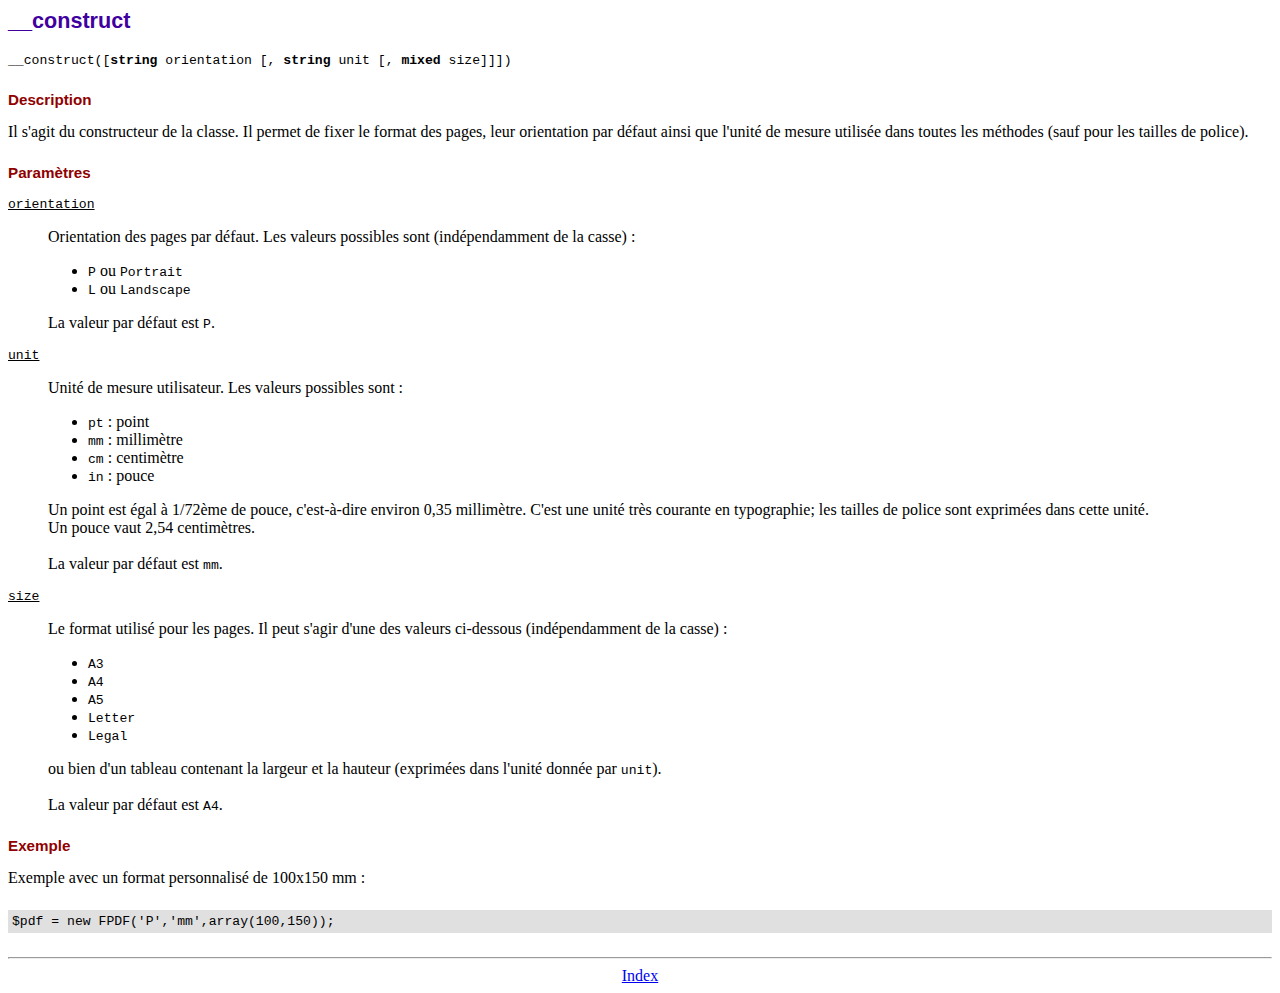
<file: gestion/doctor/fpdf184/doc/__construct.htm>
<!DOCTYPE html PUBLIC "-//W3C//DTD HTML 4.01 Transitional//EN">
<html>
<head>
<meta http-equiv="Content-Type" content="text/html; charset=ISO-8859-1">
<title>__construct</title>
<link type="text/css" rel="stylesheet" href="../fpdf.css">
</head>
<body>
<h1>__construct</h1>
<code>__construct([<b>string</b> orientation [, <b>string</b> unit [, <b>mixed</b> size]]])</code>
<h2>Description</h2>
Il s'agit du constructeur de la classe. Il permet de fixer le format des pages, leur
orientation par d�faut ainsi que l'unit� de mesure utilis�e dans toutes les m�thodes (sauf
pour les tailles de police).
<h2>Param�tres</h2>
<dl class="param">
<dt><code>orientation</code></dt>
<dd>
Orientation des pages par d�faut. Les valeurs possibles sont (ind�pendamment de la casse) :
<ul>
<li><code>P</code> ou <code>Portrait</code></li>
<li><code>L</code> ou <code>Landscape</code></li>
</ul>
La valeur par d�faut est <code>P</code>.
</dd>
<dt><code>unit</code></dt>
<dd>
Unit� de mesure utilisateur. Les valeurs possibles sont :
<ul>
<li><code>pt</code> : point</li>
<li><code>mm</code> : millim�tre</li>
<li><code>cm</code> : centim�tre</li>
<li><code>in</code> : pouce</li>
</ul>
Un point est �gal � 1/72�me de pouce, c'est-�-dire environ 0,35 millim�tre. C'est une unit�
tr�s courante en typographie; les tailles de police sont exprim�es dans cette unit�.
<br>
Un pouce vaut 2,54 centim�tres.
<br>
<br>
La valeur par d�faut est <code>mm</code>.
</dd>
<dt><code>size</code></dt>
<dd>
Le format utilis� pour les pages. Il peut s'agir d'une des valeurs ci-dessous (ind�pendamment
de la casse) :
<ul>
<li><code>A3</code></li>
<li><code>A4</code></li>
<li><code>A5</code></li>
<li><code>Letter</code></li>
<li><code>Legal</code></li>
</ul>
ou bien d'un tableau contenant la largeur et la hauteur (exprim�es dans l'unit� donn�e par
<code>unit</code>).<br>
<br>
La valeur par d�faut est <code>A4</code>.
</dd>
</dl>
<h2>Exemple</h2>
Exemple avec un format personnalis� de 100x150 mm :
<div class="doc-source">
<pre><code>$pdf = new FPDF('P','mm',array(100,150));</code></pre>
</div>
<hr style="margin-top:1.5em">
<div style="text-align:center"><a href="index.htm">Index</a></div>
</body>
</html>
</file>
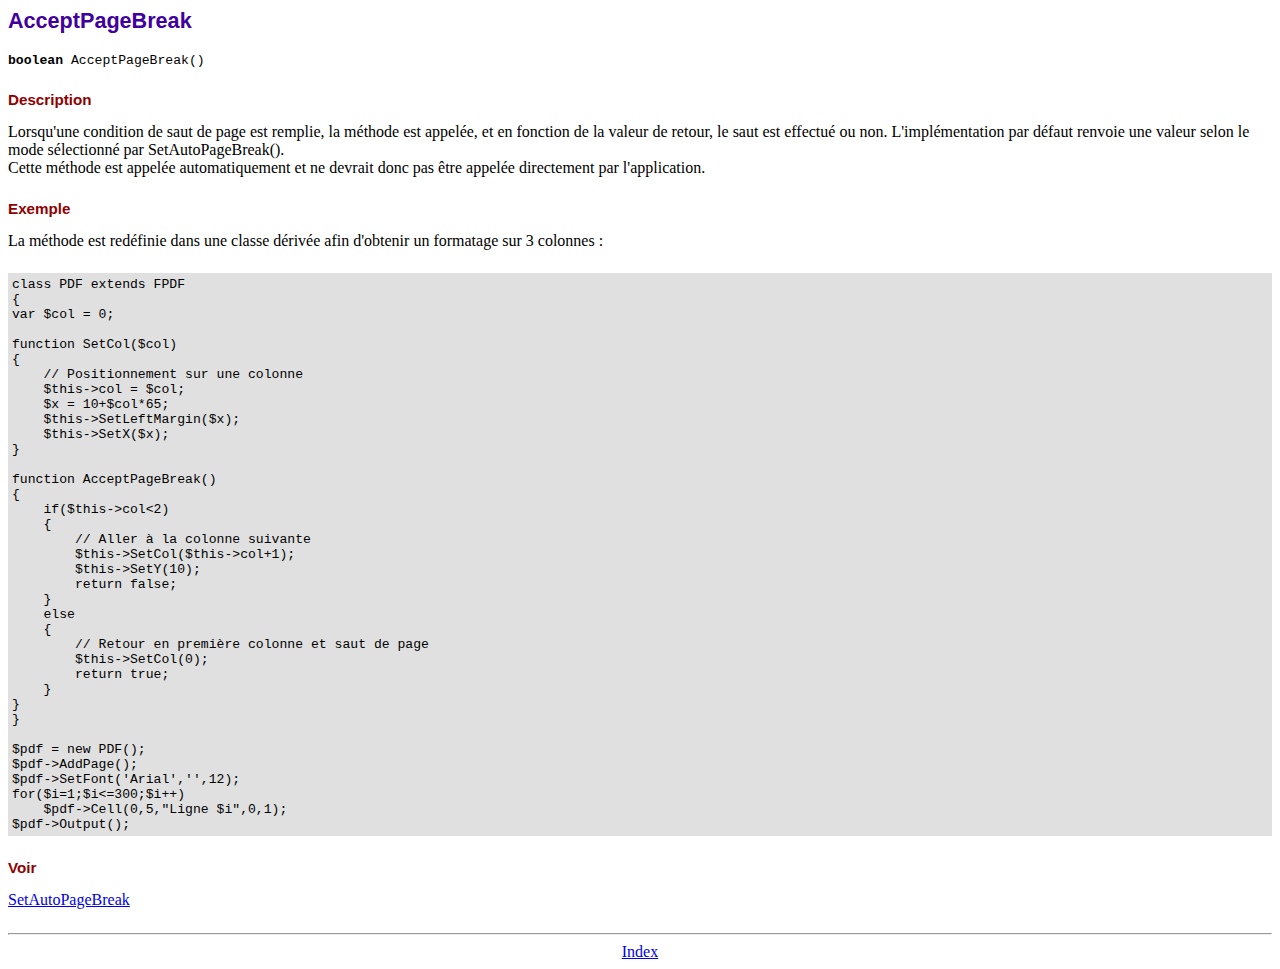
<file: gestion/doctor/fpdf184/doc/acceptpagebreak.htm>
<!DOCTYPE html PUBLIC "-//W3C//DTD HTML 4.01 Transitional//EN">
<html>
<head>
<meta http-equiv="Content-Type" content="text/html; charset=ISO-8859-1">
<title>AcceptPageBreak</title>
<link type="text/css" rel="stylesheet" href="../fpdf.css">
</head>
<body>
<h1>AcceptPageBreak</h1>
<code><b>boolean</b> AcceptPageBreak()</code>
<h2>Description</h2>
Lorsqu'une condition de saut de page est remplie, la m�thode est appel�e, et en fonction de la
valeur de retour, le saut est effectu� ou non. L'impl�mentation par d�faut renvoie une valeur
selon le mode s�lectionn� par SetAutoPageBreak().
<br>
Cette m�thode est appel�e automatiquement et ne devrait donc pas �tre appel�e directement par
l'application.
<h2>Exemple</h2>
La m�thode est red�finie dans une classe d�riv�e afin d'obtenir un formatage sur 3 colonnes :
<div class="doc-source">
<pre><code>class PDF extends FPDF
{
var $col = 0;

function SetCol($col)
{
    // Positionnement sur une colonne
    $this-&gt;col = $col;
    $x = 10+$col*65;
    $this-&gt;SetLeftMargin($x);
    $this-&gt;SetX($x);
}

function AcceptPageBreak()
{
    if($this-&gt;col&lt;2)
    {
        // Aller � la colonne suivante
        $this-&gt;SetCol($this-&gt;col+1);
        $this-&gt;SetY(10);
        return false;
    }
    else
    {
        // Retour en premi�re colonne et saut de page
        $this-&gt;SetCol(0);
        return true;
    }
}
}

$pdf = new PDF();
$pdf-&gt;AddPage();
$pdf-&gt;SetFont('Arial','',12);
for($i=1;$i&lt;=300;$i++)
    $pdf-&gt;Cell(0,5,"Ligne $i",0,1);
$pdf-&gt;Output();</code></pre>
</div>
<h2>Voir</h2>
<a href="setautopagebreak.htm">SetAutoPageBreak</a>
<hr style="margin-top:1.5em">
<div style="text-align:center"><a href="index.htm">Index</a></div>
</body>
</html>
</file>
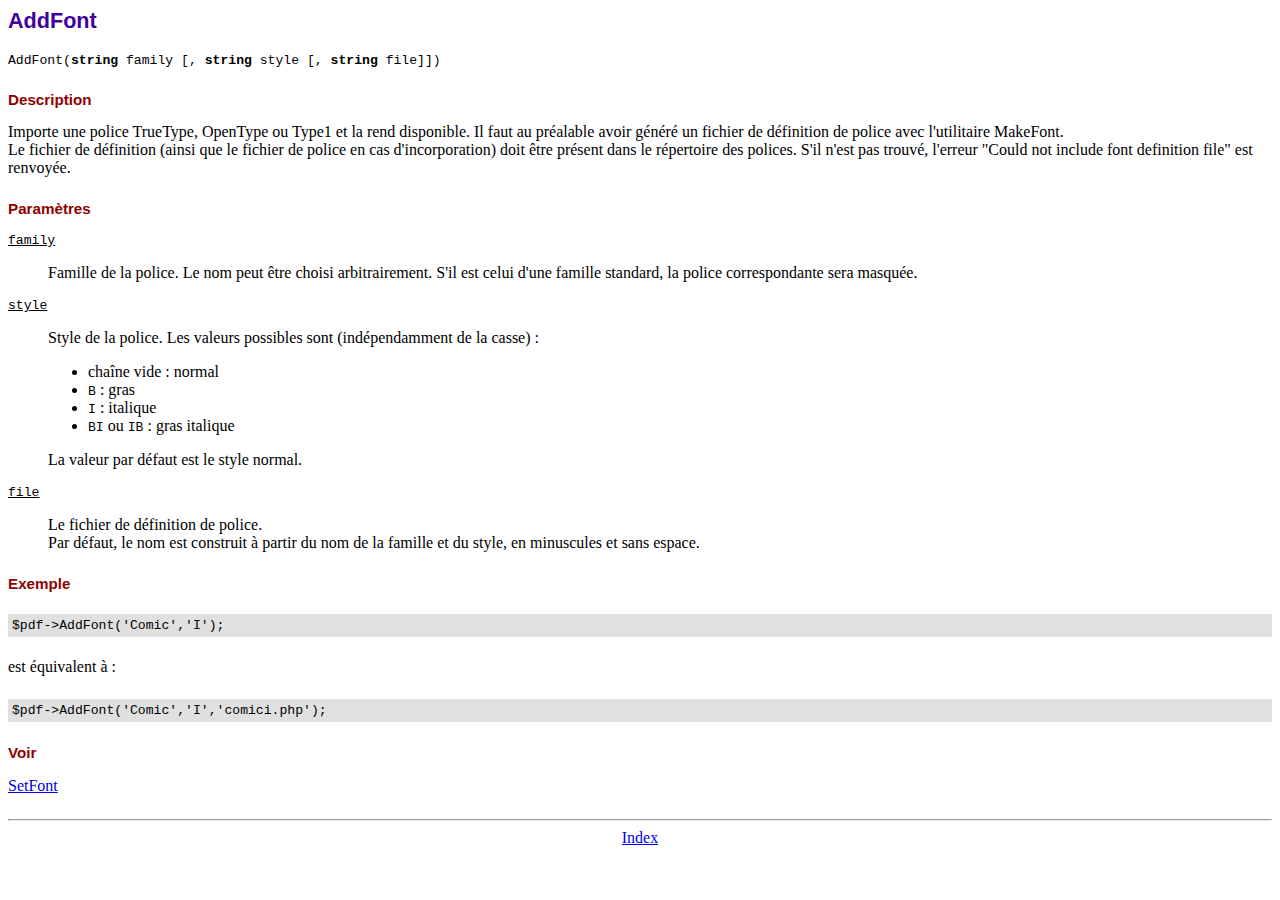
<file: gestion/doctor/fpdf184/doc/addfont.htm>
<!DOCTYPE html PUBLIC "-//W3C//DTD HTML 4.01 Transitional//EN">
<html>
<head>
<meta http-equiv="Content-Type" content="text/html; charset=ISO-8859-1">
<title>AddFont</title>
<link type="text/css" rel="stylesheet" href="../fpdf.css">
</head>
<body>
<h1>AddFont</h1>
<code>AddFont(<b>string</b> family [, <b>string</b> style [, <b>string</b> file]])</code>
<h2>Description</h2>
Importe une police TrueType, OpenType ou Type1 et la rend disponible. Il faut au pr�alable avoir g�n�r�
un fichier de d�finition de police avec l'utilitaire MakeFont.
<br>
Le fichier de d�finition (ainsi que le fichier de police en cas d'incorporation) doit �tre pr�sent
dans le r�pertoire des polices. S'il n'est pas trouv�, l'erreur "Could not include font definition file"
est renvoy�e.
<h2>Param�tres</h2>
<dl class="param">
<dt><code>family</code></dt>
<dd>
Famille de la police. Le nom peut �tre choisi arbitrairement. S'il est celui d'une famille
standard, la police correspondante sera masqu�e.
</dd>
<dt><code>style</code></dt>
<dd>
Style de la police. Les valeurs possibles sont (ind�pendamment de la casse) :
<ul>
<li>cha�ne vide : normal</li>
<li><code>B</code> : gras</li>
<li><code>I</code> : italique</li>
<li><code>BI</code> ou <code>IB</code> : gras italique</li>
</ul>
La valeur par d�faut est le style normal.
</dd>
<dt><code>file</code></dt>
<dd>
Le fichier de d�finition de police.
<br>
Par d�faut, le nom est construit � partir du nom de la famille et du style, en minuscules et
sans espace.
</dd>
</dl>
<h2>Exemple</h2>
<div class="doc-source">
<pre><code>$pdf-&gt;AddFont('Comic','I');</code></pre>
</div>
est �quivalent � :
<div class="doc-source">
<pre><code>$pdf-&gt;AddFont('Comic','I','comici.php');</code></pre>
</div>
<h2>Voir</h2>
<a href="setfont.htm">SetFont</a>
<hr style="margin-top:1.5em">
<div style="text-align:center"><a href="index.htm">Index</a></div>
</body>
</html>
</file>
<file: gestion/doctor/fpdf184/fpdf.css>
body {font-family:"Times New Roman",serif}
h1 {font:bold 135% Arial,sans-serif; color:#4000A0; margin-bottom:0.9em}
h2 {font:bold 95% Arial,sans-serif; color:#900000; margin-top:1.5em; margin-bottom:1em}
dl.param dt {text-decoration:underline}
dl.param dd {margin-top:1em; margin-bottom:1em}
dl.param ul {margin-top:1em; margin-bottom:1em}
tt, code, kbd {font-family:"Courier New",Courier,monospace; font-size:82%}
div.source {margin-top:1.4em; margin-bottom:1.3em}
div.source pre {display:table; border:1px solid #24246A; width:100%; margin:0em; font-family:inherit; font-size:100%}
div.source code {display:block; border:1px solid #C5C5EC; background-color:#F0F5FF; padding:6px; color:#000000}
div.doc-source {margin-top:1.4em; margin-bottom:1.3em}
div.doc-source pre {display:table; width:100%; margin:0em; font-family:inherit; font-size:100%}
div.doc-source code {display:block; background-color:#E0E0E0; padding:4px}
.kw {color:#000080; font-weight:bold}
.str {color:#CC0000}
.cmt {color:#008000}
p.demo {text-align:center; margin-top:-0.9em}
a.demo {text-decoration:none; font-weight:bold; color:#0000CC}
a.demo:link {text-decoration:none; font-weight:bold; color:#0000CC}
a.demo:hover {text-decoration:none; font-weight:bold; color:#0000FF}
a.demo:active {text-decoration:none; font-weight:bold; color:#0000FF}
</file>
